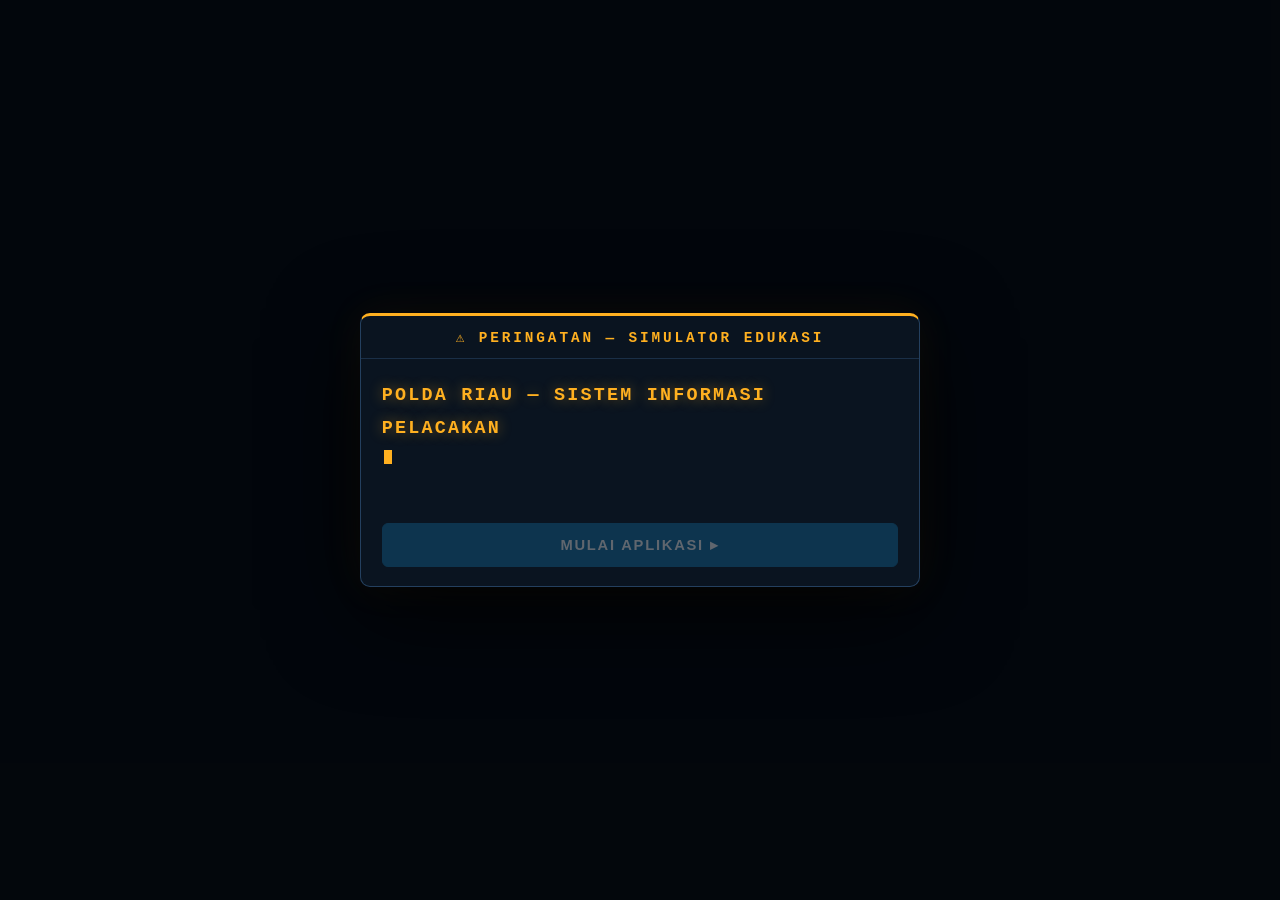
<file: index.html>
<!DOCTYPE html>
<html lang="id">
<head>
<meta charset="UTF-8">
<meta name="viewport" content="width=device-width, initial-scale=1.0, viewport-fit=cover">
<title>SISTEM INFORMASI PELACAKAN — POLDA</title>
<link rel="stylesheet" href="css/style.css">
</head>
<body>

<!-- Disclaimer / pemberitahuan simulator -->
<div id="disclaimer">
  <div class="disc-box">
    <div class="disc-head">⚠ PERINGATAN — SIMULATOR EDUKASI</div>
    <div class="disc-body">
      <div id="disc-typed"><span id="disc-cursor"></span></div>
      <div id="disc-after">
        <div class="disc-credit">
          <div>DIBUAT OLEH : <b>AYOGI AKBAR</b></div>
          <div>DIPERSEMBAHKAN UNTUK : <b>POLDA RIAU</b></div>
        </div>
        <div class="disc-call">Jika Anda menyaksikan atau menjadi korban tindak kejahatan, segera hubungi <a href="tel:110"><b>📞 110 — POLDA RIAU</b></a></div>
        <label class="disc-check"><input type="checkbox" id="disc-agree"><span>Saya telah membaca dan memahami pemberitahuan di atas</span></label>
      </div>
    </div>
    <div class="disc-actions"><button id="btn-start" disabled>MULAI APLIKASI ▸</button></div>
  </div>
</div>

<!-- Boot splash -->
<div id="splash">
  <div class="boot-logo-area">
    <img class="org-logo" alt="">
    <div class="boot-logo" data-org>POLDA</div>
  </div>
  <div class="boot-sub" data-app>SISTEM INFORMASI PELACAKAN</div>
  <div class="boot-bar"><div class="boot-fill" id="boot-fill"></div></div>
  <div class="boot-status" id="boot-status"></div>
</div>

<div id="app">
  <!-- ============ TOPBAR ============ -->
  <div id="topbar">
    <div class="logo-area">
      <img class="org-logo" alt="">
      <div class="logo" data-org>POLDA</div>
    </div>
    <div class="title" data-sub>KEPOLISIAN DAERAH RIAU</div>
    <a class="call-110" href="tel:110">📞 CALL 110 · POLDA RIAU</a>
    <button id="btn-fullscreen" class="fs-btn" title="Mode Layar Penuh">⛶</button>
    <div class="top-right">
      <div id="signal-bars">
        <span></span><span></span><span></span><span></span>
      </div>
      <div class="clock" id="clock">--:--:--</div>
    </div>
  </div>

  <!-- ============ MAIN GRID ============ -->
  <div id="main">
    <!-- Sidebar -->
    <div id="sidebar">
      <a class="nav-item active"><span class="dot"></span>PELACAKAN</a>
      <a class="nav-item" href="admin.html"><span class="dot"></span>ADMIN</a>
      <a class="nav-item" id="nav-reset"><span class="dot"></span>RESET</a>
      <div class="version" data-app>SIPOL v3.2.1<br>© 2026 POLDA</div>
    </div>

    <!-- LEFT: mission log -->
    <section class="panel panel-log" id="panel-log">
      <div class="panel-head">
        <h2>MISSION LOG</h2>
        <span class="tag">LIVE</span>
      </div>
      <div class="panel-body">
        <div id="log-box"><div class="info"><span class="ts">[--:--:--]</span>Sistem siap. Masukkan nama target.</div></div>
        <div class="progress-bar"><div class="progress-fill" id="log-progress"></div></div>
        <div class="progress-label"><span id="pct-label">0%</span><span>PROSES</span></div>
      </div>
    </section>

    <!-- CENTER: map / video stage -->
    <section class="panel panel-map" id="panel-map">
      <div class="panel-head">
        <h2>VISUAL PELACAKAN — SATELIT</h2>
        <span class="tag" id="map-mode">STANDBY</span>
      </div>
      <div id="video-stage">
        <video id="map-video" playsinline></video>
        <div id="video-empty">
          <div class="icon">▶</div>
          <p>Citra satelit belum dimuat.<br>
             Hubungi <b>ADMIN</b> untuk konfigurasi data intelijen.</p>
          <a href="admin.html"><button class="ghost">BUKA ADMIN</button></a>
        </div>

        <!-- hacker overlays -->
        <div class="map-grid"></div>
        <div class="map-scan"></div>
        <div class="map-corners"><i></i><i></i><i></i><i></i></div>
        <div id="crosshair"><span class="ch-dot"></span></div>
        <div id="radar-ping"><span></span><span></span><span></span></div>
        <div id="glitch-lock" class="glitch" data-text="◈ TARGET LOCKED">◈ TARGET LOCKED</div>

        <div id="video-hud">
          <div>MODE: PELACAKAN VISUAL</div>
          <div class="red" id="video-hud-target">TARGET: —</div>
        </div>
      </div>
    </section>

    <!-- RIGHT: target intel -->
    <section class="panel panel-intel" id="panel-intel">
      <div class="panel-head">
        <h2>INTEL TARGET</h2>
        <span class="tag" id="intel-status">MENUNGGU</span>
      </div>
      <div class="panel-body">
        <div class="target-photo" id="target-photo-box">
          <div class="photo-placeholder">👤</div>
          <div class="photo-label">FOTO TARGET</div>
        </div>
        <div class="data-rows">
          <div class="data-row"><span class="k">NAMA</span><span class="v red" id="info-name">—</span></div>
          <div class="data-row"><span class="k">NIK</span><span class="v" id="info-nik">—</span></div>
          <div class="data-row"><span class="k">TGL LAHIR</span><span class="v" id="info-dob">—</span></div>
          <div class="data-row"><span class="k">PEKERJAAN</span><span class="v" id="info-job">—</span></div>
          <div class="data-row"><span class="k">ALAMAT</span><span class="v" id="info-addr">—</span></div>
          <div class="data-row"><span class="k">NO TELEPON</span><span class="v" id="info-phone">—</span></div>
          <div class="data-row"><span class="k">ID PELACAKAN</span><span class="v" id="info-id">—</span></div>
          <div class="data-row"><span class="k">WAKTU DETEKSI</span><span class="v" id="info-time">—</span></div>
          <div class="data-row"><span class="k">STATUS</span><span class="v green" id="info-status">STANDBY</span></div>
        </div>
        <button id="btn-lacak" class="intel-cta">▸ MULAI PELACAKAN</button>
      </div>
    </section>
  </div>

  <!-- Mission complete bar -->
  <div id="mission-complete">
    <span class="mc-text" id="mc-text">✓ MISSION COMPLETE</span>
  </div>

  <!-- ============ STATUS BAR ============ -->
  <div id="statusbar">
    <span class="sb-item"><span class="sb-dot"></span>SISTEM ONLINE</span>
    <span class="sb-item mono" id="coords-readout">LAT -6.208800 LON 106.845600</span>
    <span class="sb-item">SINYAL: <b id="signal-pct">98%</b></span>
    <span class="sb-item rec"><span class="rec-dot"></span>REC</span>
    <span class="sb-item mono" id="sb-clock">--:--:--</span>
  </div>
</div>

<!-- Input popup modal -->
<div id="input-modal">
  <div class="modal-box">
    <div class="modal-head">◉ INPUT TARGET</div>
    <div class="modal-body">
      <div class="modal-field">
        <div class="field-label">NAMA TARGET</div>
        <input id="target-input" type="text" placeholder="Masukkan Nama Target" autocomplete="off" spellcheck="false">
      </div>
      <div class="modal-field">
        <div class="field-label">NIK</div>
        <input id="target-nik" type="text" inputmode="numeric" placeholder="1471 •••• •••• 0003" autocomplete="off" spellcheck="false" maxlength="19">
      </div>
      <div class="modal-actions">
        <button class="ghost" id="btn-cancel">BATAL</button>
        <button id="btn-lacak-modal">LACAK ▸</button>
      </div>
    </div>
  </div>
</div>

<script src="js/app.js"></script>
<script>
const STEPS = [
  { msg: "Inisialisasi modul pelacakan...", wait: 400 },
  { msg: "Mengakses database kependudukan pusat...", wait: 650 },
  { msg: "Pencocokan data biometrik target...", wait: 650 },
  { msg: "Verifikasi NIK dan identitas...", wait: 600, cls: "hl" },
  { msg: "Mengaktifkan triangulasi sinyal seluler...", wait: 550 },
  { msg: "Mengkalibrasi citra satelit wilayah target...", wait: 500 },
];

let tracking = false;
const video = $("map-video");

function log(msg, cls = "info") {
  const box = $("log-box");
  const line = document.createElement("div");
  line.className = cls;
  line.innerHTML = `<span class="ts">[${fmtTime()}]</span>${msg}`;
  box.appendChild(line);
  box.scrollTop = box.scrollHeight;
}

function openInput() {
  $("input-modal").classList.add("active");
$("target-input").value = "";
  $("target-nik").value = "";
  setTimeout(() => $("target-input").focus(), 100);
}

function closeInput() {
  const m = $("input-modal");
  m.classList.add("leaving");
  setTimeout(() => { m.classList.remove("active", "leaving"); }, 300);
}

async function loadVideoFromDB() {
  const blob = await idb.get(MEDIA.VIDEO);
  if (blob) {
    if (video.src) { try { URL.revokeObjectURL(video.src); } catch (e) {} }
    video.src = URL.createObjectURL(blob);
    video.load();
    $("video-empty").classList.remove("active");
    return true;
  }
  $("video-empty").classList.add("active");
  return false;
}

video.addEventListener("ended", onVideoEnded);

function sleep(ms) { return new Promise((r) => setTimeout(r, ms)); }

/* Map stage mode + hacker overlays */
function setMapMode(mode) {
  const stage = $("video-stage");
  $("map-mode").textContent = mode;
  stage.classList.toggle("tracking", mode === "TRACKING" || mode === "LOCKED");
  stage.classList.toggle("locked", mode === "LOCKED");
}

async function startTracking() {
  if (tracking) return;
  const raw = $("target-input").value.trim();
  if (!raw) {
    log("ERROR: Masukkan nama target terlebih dahulu.", "warn");
    sndAlert();
    return;
  }
  const name = raw.toUpperCase();
  startTracking._name = name;
  tracking = true;
  initAudio();
  sndBlip(660);

  closeInput();
  $("btn-lacak").disabled = true;
  $("mission-complete").classList.remove("active");
  $("log-box").innerHTML = "";
  $("log-progress").style.width = "0%";
  $("intel-status").textContent = "MENCARI";
  $("info-status").textContent = "DALAM PROSES";
  $("info-status").className = "v amber";

  log(`Input diterima: <b>${escapeHtml(name)}</b>`, "hl");
  await sleep(300);

  for (let i = 0; i < STEPS.length; i++) {
    const s = STEPS[i];
    log(s.msg, s.cls || "ok");
    sndBlip(1000 + i * 140);
    const pct = Math.round(((i + 1) / STEPS.length) * 100);
    $("log-progress").style.width = pct + "%";
    $("pct-label").textContent = pct + "%";
    await sleep(s.wait);
  }

  log("Data terverifikasi. Memulai visual pelacakan...", "hl");
  sndChime();
  setMapMode("TRACKING");

  $("video-hud").classList.add("active");
  $("video-hud-target").textContent = "TARGET: " + name;

  const hasVideo = await loadVideoFromDB();
  if (hasVideo && CONFIG.autoplay) {
    video.currentTime = 0;
    // pastikan video siap sebelum play (mobile browser)
    if (video.readyState < 2) {
      await new Promise((res) => {
        const done = () => { video.removeEventListener("loadeddata", done); res(); };
        video.addEventListener("loadeddata", done);
        setTimeout(res, 3000);
      });
    }
    try { await video.play(); } catch (e) {}
    log("Menjangkau titik koordinat target. Menunggu konfirmasi lock...", "info");
    /* WATCHDOG: video macet (autoplay diblokir/codec tak didukung) -> tetap lanjut ke LOCKED */
    {
      const t0 = Date.now();
      const maxMs = 15000;
      const wd = setInterval(() => {
        const el = Date.now() - t0;
        const stuck = video.paused && !video.ended;
        if (video.ended || el >= maxMs || (el > 6000 && stuck)) {
          clearInterval(wd);
          if (!video.ended) { try { video.pause(); } catch (e) {} }
          onVideoEnded();
        }
      }, 500);
    }
  } else if (hasVideo) {
    log("Menunggu konfirmasi operator untuk memulai pelacakan...", "info");
  } else {
    log("Citra satelit tidak tersedia. Melanjutkan triangulasi sinyal...", "warn");
    await sleep(2000);
    onVideoEnded();
  }
}

async function onVideoEnded() {
  if (!tracking) return;
  const name = (startTracking._name || $("target-input").value.trim() || "TARGET").toUpperCase();
  const nikRaw = (typeof nikReal === "string" && nikReal) ? nikReal : $("target-nik").value.trim().replace(/\D/g, "");
  const nik = nikRaw.length >= 6 ? nikRaw.padEnd(16, "0") : generateNIK(name);
  const nikSensor = sensorNIK(nik);
  const ttl = ttlFromNIK(nik);
  const alamat = alamatFromNIK(nik);
  const pekerjaan = pekerjaanFromNIK(nik);
  const phone = phoneFromNIK(nik);

  setMapMode("LOCKED");
  log("LOCK terkonfirmasi. Data target teridentifikasi.", "hl");
  sndAlert();

  // glitch lock flash
  const gl = $("glitch-lock");
  gl.classList.add("active");
  setTimeout(() => gl.classList.remove("active"), 2400);

  // radar ping
  $("radar-ping").classList.add("active");

  // Photo
  const photoBox = $("target-photo-box");
  const photoBlob = await idb.get(MEDIA.PHOTO);
  if (photoBlob) {
    photoBox.innerHTML =
      `<img src="${URL.createObjectURL(photoBlob)}" alt="foto target">` +
      `<div class="photo-label">FOTO TARGET</div>`;
  } else {
    photoBox.innerHTML =
      `<div class="photo-placeholder">👤</div>` +
      `<div class="photo-label">FOTO TARGET</div>`;
  }

  $("info-name").textContent = name;
  $("info-nik").textContent = nikSensor;
  $("info-dob").textContent = ttl;
  $("info-job").textContent = pekerjaan;
  $("info-addr").textContent = alamat;
  $("info-phone").textContent = phone;
  $("info-id").textContent = "PLD-" + new Date().getFullYear() + "-" +
    String(Math.abs(nik.charCodeAt(0) * 7919) % 9000 + 1000);
  $("info-time").textContent = fmtTimestamp();
  $("info-status").textContent = "TERIDENTIFIKASI";
  $("info-status").className = "v green";
  $("intel-status").textContent = "TERIDENTIFIKASI";
  $("mc-text").textContent = "✓ " + CONFIG.missionText;

  setTimeout(() => {
    $("mission-complete").classList.add("active");
    sndChime();
    tracking = false;
    $("btn-lacak").disabled = false;
    log(`Proses pelacakan selesai. STATUS: ${CONFIG.missionText}.`, "ok");
    startAlarmLoop();
  }, 1200);
}

function reset() {
  tracking = false;
  stopAlarmLoop();
  $("btn-lacak").disabled = false;
  $("mission-complete").classList.remove("active");
  $("video-hud").classList.remove("active");
  $("radar-ping").classList.remove("active");
  setMapMode("STANDBY");
  video.pause();
  video.currentTime = 0;
  $("log-box").innerHTML = '<div class="info"><span class="ts">[--:--:--]</span>Sistem siap. Masukkan nama target.</div>';
  $("log-progress").style.width = "0%";
  $("pct-label").textContent = "0%";
  $("intel-status").textContent = "MENUNGGU";
  $("info-name").textContent = "—";
  $("info-nik").textContent = "—";
  $("info-id").textContent = "—";
  $("info-time").textContent = "—";
  $("info-status").textContent = "STANDBY";
  $("info-status").className = "v green";
  $("info-dob").textContent = "—";
  $("info-addr").textContent = "—";
  $("info-job").textContent = "—";
  $("info-phone").textContent = "—";
  $("target-nik").value = "";
  nikReal = "";
  $("target-photo-box").innerHTML =
    `<div class="photo-placeholder">👤</div>` +
    `<div class="photo-label">FOTO TARGET</div>`;
  sndBlip(440);
}

/* Coords ticker — fake drift around target */
let lat = -6.2088, lon = 106.8456;
setInterval(() => {
  lat += (Math.random() - 0.5) * 0.0004;
  lon += (Math.random() - 0.5) * 0.0004;
  $("coords-readout").textContent =
    `LAT ${lat.toFixed(6)} LON ${lon.toFixed(6)}`;
  $("signal-pct").textContent = (94 + Math.floor(Math.random() * 6)) + "%";
}, 1500);

/* Status bar clock */
setInterval(() => { $("sb-clock").textContent = fmtTime(); }, 1000);

$("btn-lacak").addEventListener("click", openInput);
$("btn-lacak-modal").addEventListener("click", startTracking);
$("target-input").addEventListener("keydown", (e) => {
  if (e.key === "Enter") startTracking();
});

/* NIK sensor real-time ala paspor: 4-4-4-4, tengah dibintangi */
let nikReal = "";
$("target-nik").addEventListener("beforeinput", (e) => {
  const t = e.target;
  if (e.inputType === "deleteContentBackward" || e.inputType === "deleteContentForward") nikReal = nikReal.slice(0, -1);
  else if (e.data && /\d/.test(e.data) && nikReal.length < 16) nikReal += e.data;
  else if (e.inputType === "insertText" && e.data) return;
});
$("target-nik").addEventListener("input", () => {
  const A = 4, B = nikReal.length <= 6 ? 0 : 2;
  const masked = nikReal.split("").map((c, i) => (i < A || i >= nikReal.length - B) ? c : "•");
  const grp = [];
  for (let i = 0; i < masked.length; i += 4) grp.push(masked.slice(i, i + 4).join(""));
  $("target-nik").value = grp.join(" ");
});
$("btn-cancel").addEventListener("click", closeInput);

/* Nav reset — hamburger di sidebar, bukan di mission overlay */
$("nav-reset").addEventListener("click", reset);

/* Logo loader */
async function loadLogo() {
  const blob = await idb.get(MEDIA.LOGO);
  if (blob) {
    const url = URL.createObjectURL(blob);
    document.querySelectorAll(".org-logo").forEach((img) => {
      img.src = url;
      img.classList.add("active");
    });
  }
}

/* Boot */
/* Disclaimer gate — setuju dulu sebelum app jalan */
function initDisclaimer() {
  const cb = $("disc-agree");
  const btn = $("btn-start");
  const box = $("disclaimer");
  if (!cb || !btn || !box) return;
  typeDisclaimer();
  cb.addEventListener("change", () => { btn.disabled = !cb.checked; });
  btn.addEventListener("click", () => {
    if (!cb.checked) return;
    box.classList.add("hidden");
    sipolInit(async () => {
      await loadVideoFromDB();
      await loadLogo();
      setMapMode("STANDBY");
      setTimeout(openInput, 400);
    });
  });
}
initDisclaimer();
</script>
</body>
</html>
</file>
<file: css/style.css>
/* ================================================================
   SIPOL — Sistem Informasi Pelacakan
   Dashboard: topbar | sidebar | log | MAP | intel | statusbar
   ================================================================ */

:root {
  --bg: #060d16;
  --bg2: #0a1420;
  --bg3: #0f1d2e;
  --line: #1a2f47;
  --line2: #24405f;
  --cyan: #2bd9ff;
  --cyan-dim: #1370a3;
  --cyan-glow: rgba(43, 217, 255, .35);
  --text: #c3d9ec;
  --text-dim: #5d7d9b;
  --green: #2ed573;
  --red: #ff3b4e;
  --amber: #ffb020;
  --mono: "SF Mono", "Cascadia Code", "JetBrains Mono", "Courier New", monospace;
  --sans: "Inter", "Helvetica Neue", Arial, sans-serif;
}

* { margin: 0; padding: 0; box-sizing: border-box; }

html, body {
  width: 100%; height: 100%;
  background: var(--bg);
  color: var(--text);
  font-family: var(--sans);
  overflow: hidden;
  -webkit-tap-highlight-color: transparent;
  -webkit-user-select: none;
  user-select: none;
  -webkit-text-size-adjust: 100%;
  text-size-adjust: 100%;
  -webkit-font-smoothing: antialiased;
  -moz-osx-font-smoothing: grayscale;
  text-rendering: optimizeLegibility;
}

/* ============ DISCLAIMER ============ */
#disclaimer {
  position: fixed; inset: 0; z-index: 20000;
  background: rgba(3, 7, 12, .97);
  display: flex; align-items: center; justify-content: center;
  padding: 1rem;
  overflow-y: auto;
}
#disclaimer.hidden { display: none; }
.disc-box {
  background: var(--bg2);
  border: 1px solid var(--line2);
  border-top: 3px solid var(--amber);
  border-radius: 10px;
  width: min(560px, 100%);
  box-shadow: 0 24px 90px rgba(0, 0, 0, .85), 0 0 40px rgba(255, 176, 32, .07);
  animation: modal-in .35s cubic-bezier(.2, 1.2, .4, 1) both;
  max-height: 100%;
  display: flex; flex-direction: column;
}
.disc-head {
  padding: .8rem 1.3rem;
  border-bottom: 1px solid var(--line);
  font-family: var(--mono);
  font-size: clamp(.74rem, 1.4vw, .9rem);
  letter-spacing: .2em;
  color: var(--amber);
  text-align: center;
  font-weight: 700;
}
.disc-body {
  padding: 1.2rem 1.3rem;
  display: flex; flex-direction: column; gap: .85rem;
  overflow-y: auto;
}
.disc-body p {
  font-size: clamp(.74rem, 1.3vw, .86rem);
  line-height: 1.75;
  color: var(--text);
  min-height: 1.2em;
}
.disc-body b { color: var(--cyan); }

/* typewriter */
#disc-typed p {
  font-family: var(--mono);
  font-size: clamp(.68rem, 1.15vw, .8rem);
  line-height: 1.8;
  color: var(--text);
  min-height: 1.4em;
  letter-spacing: .02em;
}
#disc-typed p:first-child {
  font-size: clamp(.9rem, 1.8vw, 1.15rem);
  font-weight: 800;
  color: var(--amber);
  text-shadow: 0 0 14px rgba(255, 176, 32, .45);
  letter-spacing: .12em;
}
#disc-cursor {
  display: inline-block;
  width: 8px;
  height: 1.1em;
  background: var(--amber);
  vertical-align: text-bottom;
  animation: disc-blink .7s steps(2) infinite;
  margin-left: 2px;
}
#disc-cursor.done { display: none; }
@keyframes disc-blink { 50% { opacity: 0; } }
#disc-after {
  display: none;
  flex-direction: column;
  gap: .85rem;
}
#disc-after.show { display: flex; animation: disc-fade .5s ease both; }
@keyframes disc-fade { from { opacity: 0; transform: translateY(8px); } to { opacity: 1; transform: none; } }
.disc-credit {
  border: 1px dashed var(--line2);
  border-radius: 6px;
  padding: .7rem .9rem;
  font-family: var(--mono);
  font-size: clamp(.64rem, 1.1vw, .74rem);
  letter-spacing: .1em;
  color: var(--text-dim);
  display: flex; flex-direction: column; gap: .25rem;
}
.disc-credit b { color: var(--cyan); letter-spacing: .15em; }
.disc-call {
  font-size: clamp(.72rem, 1.2vw, .82rem);
  color: var(--text);
  background: rgba(46, 213, 115, .07);
  border: 1px solid rgba(46, 213, 115, .3);
  border-radius: 6px;
  padding: .65rem .9rem;
}
.disc-call a { text-decoration: none; }
.disc-call b { color: var(--green); }
.disc-check {
  display: flex; align-items: center; gap: .65rem;
  cursor: pointer;
  font-size: clamp(.72rem, 1.2vw, .82rem);
  color: var(--text);
  padding: .3rem 0;
}
.disc-check input { width: 20px; height: 20px; min-height: auto; accent-color: var(--cyan); cursor: pointer; flex: 0 0 auto; }
.disc-actions { padding: 0 1.3rem 1.2rem; }
.disc-actions button { width: 100%; font-size: clamp(.8rem, 1.4vw, .92rem); }
.disc-actions button:disabled { opacity: .35; cursor: not-allowed; }

/* ============ APP SHELL ============ */
#app {
  display: flex; flex-direction: column;
  height: 100dvh;
  height: 100%;
}

/* ============ TOPBAR ============ */
#topbar {
  flex: 0 0 auto;
  display: flex; align-items: center; gap: 1rem;
  padding: .55rem 1rem;
  background: linear-gradient(180deg, var(--bg2), var(--bg3));
  border-bottom: 1px solid var(--line2);
  box-shadow: 0 2px 18px rgba(0, 0, 0, .5);
  z-index: 20;
}
.logo-area { display: flex; align-items: center; gap: .6rem; }
#topbar .logo {
  font-family: var(--mono);
  font-size: clamp(1rem, 2vw, 1.35rem);
  font-weight: 700;
  color: var(--cyan);
  letter-spacing: .18em;
  white-space: nowrap;
  text-shadow: 0 0 12px var(--cyan-glow);
  animation: logo-flicker 5s linear infinite;
}
@keyframes logo-flicker {
  0%, 92%, 100% { opacity: 1; }
  93% { opacity: .35; }
  94% { opacity: 1; }
  96% { opacity: .5; }
  97% { opacity: 1; }
}
#topbar .title {
  font-size: clamp(.62rem, 1.2vw, .78rem);
  color: var(--text-dim);
  letter-spacing: .22em;
  white-space: nowrap;
}
.top-right { margin-left: auto; display: flex; align-items: center; gap: .9rem; }

/* Call 110 strip */
.call-110 {
  font-family: var(--mono);
  font-size: clamp(.6rem, 1vw, .72rem);
  letter-spacing: .12em;
  color: var(--green);
  border: 1px solid rgba(46, 213, 115, .4);
  border-radius: 4px;
  padding: .3rem .6rem;
  text-decoration: none;
  white-space: nowrap;
  background: rgba(46, 213, 115, .06);
  transition: all .15s;
}
.call-110:hover { background: rgba(46, 213, 115, .18); box-shadow: 0 0 12px rgba(46, 213, 115, .3); }
.call-110:active { transform: scale(.97); }

/* Fullscreen button */
.fs-btn {
  font-family: var(--mono);
  font-size: clamp(.7rem, 1vw, .85rem);
  color: var(--cyan);
  background: rgba(43, 217, 255, .07);
  border: 1px solid rgba(43, 217, 255, .35);
  border-radius: 4px;
  padding: .3rem .55rem;
  cursor: pointer;
  transition: all .15s;
  line-height: 1;
}
.fs-btn:hover { background: rgba(43, 217, 255, .18); box-shadow: 0 0 12px rgba(43, 217, 255, .3); }
.fs-btn:active { transform: scale(.93); }
#topbar .clock {
  font-family: var(--mono);
  font-size: clamp(.78rem, 1.4vw, .95rem);
  color: var(--cyan);
  font-variant-numeric: tabular-nums;
  white-space: nowrap;
}
#signal-bars { display: flex; align-items: flex-end; gap: 2px; height: 16px; }
#signal-bars span {
  width: 3px; background: var(--cyan-dim); border-radius: 1px;
}
#signal-bars span:nth-child(1) { height: 5px; }
#signal-bars span:nth-child(2) { height: 8px; }
#signal-bars span:nth-child(3) { height: 11px; }
#signal-bars span:nth-child(4) { height: 15px; background: var(--cyan); }

/* ============ MAIN GRID ============ */
#main {
  flex: 1 1 auto;
  display: grid;
  grid-template-columns: clamp(170px, 17vw, 230px) 1fr clamp(280px, 25vw, 350px);
  grid-template-rows: minmax(0, 1.7fr) minmax(0, 1fr);
  grid-template-areas:
    "sidebar map intel"
    "sidebar log intel";
  min-height: 0;
}
#sidebar { grid-area: sidebar; }
.panel-log { grid-area: log; }
.panel-map { grid-area: map; }
.panel-intel { grid-area: intel; }

/* Sidebar */
#sidebar {
  background: var(--bg2);
  border-right: 1px solid var(--line);
  padding: .8rem .5rem;
  display: flex; flex-direction: column; gap: .2rem;
}
.nav-item {
  display: flex; align-items: center; gap: .6rem;
  padding: .7rem .8rem;
  font-size: clamp(.72rem, 1.2vw, .82rem);
  color: var(--text-dim);
  border-left: 3px solid transparent;
  letter-spacing: .1em;
  white-space: nowrap;
  text-decoration: none;
  min-height: 44px;
}
.nav-item.active {
  color: var(--cyan);
  border-left-color: var(--cyan);
  background: rgba(43, 217, 255, .07);
}
.nav-item .dot { width: 7px; height: 7px; border-radius: 50%; background: var(--text-dim); flex: 0 0 auto; }
.nav-item.active .dot { background: var(--cyan); box-shadow: 0 0 8px var(--cyan); }
#sidebar .version {
  margin-top: auto;
  font-family: var(--mono);
  font-size: .62rem;
  color: var(--text-dim);
  padding: .6rem .8rem;
  opacity: .7;
}

/* panel border glow */
.panel {
  display: flex; flex-direction: column;
  min-height: 0; min-width: 0;
  background: var(--bg);
  box-shadow: inset 0 0 60px rgba(43, 217, 255, .025);
}
.panel-log { grid-area: log; border-top: 1px solid var(--line); background: var(--bg2); }
.panel-intel { border-left: 1px solid var(--line); background: var(--bg2); }
.panel-map { background: #000; }

.panel-head {
  flex: 0 0 auto;
  display: flex; align-items: center; gap: .6rem;
  padding: .55rem .9rem;
  border-bottom: 1px solid var(--line2);
  background: var(--bg3);
}
.panel-head h2 {
  font-size: clamp(.68rem, 1.2vw, .82rem);
  letter-spacing: .22em;
  color: var(--text);
  font-weight: 600;
  font-family: var(--mono);
}
.panel-head .tag {
  margin-left: auto;
  font-family: var(--mono);
  font-size: .6rem;
  padding: .14rem .5rem;
  border: 1px solid var(--cyan-dim);
  color: var(--cyan);
  border-radius: 3px;
  letter-spacing: .12em;
  white-space: nowrap;
}
.panel-body {
  flex: 1 1 auto;
  overflow-y: hidden;
  padding: .9rem;
  display: flex; flex-direction: column;
  gap: .8rem;
  min-height: 0;
}

/* ============ SPLASH ============ */
#splash {
  position: fixed; inset: 0; z-index: 10000;
  background: var(--bg);
  display: flex; flex-direction: column;
  align-items: center; justify-content: center;
  gap: 1.4rem;
  transition: opacity .6s;
}
#splash.done { opacity: 0; pointer-events: none; }
.boot-logo-area { display: flex; flex-direction: column; align-items: center; gap: .8rem; }
#splash .boot-logo {
  font-family: var(--mono);
  font-size: clamp(1.5rem, 4vw, 2.6rem);
  font-weight: 700;
  color: var(--cyan);
  letter-spacing: .3em;
  text-shadow: 0 0 24px var(--cyan-glow);
  animation: boot-glow 2s ease-in-out infinite;
}
@keyframes boot-glow {
  0%, 100% { text-shadow: 0 0 10px rgba(43, 217, 255, .3); }
  50% { text-shadow: 0 0 34px rgba(43, 217, 255, .8); }
}
#splash .boot-sub {
  font-size: clamp(.6rem, 1.1vw, .75rem);
  color: var(--text-dim);
  letter-spacing: .35em;
  text-align: center;
}
#splash .boot-bar { width: min(280px, 60vw); height: 3px; background: var(--bg3); border-radius: 2px; overflow: hidden; }
#splash .boot-fill { height: 100%; width: 0%; background: var(--cyan); box-shadow: 0 0 10px var(--cyan); transition: width .3s; }
#splash .boot-status {
  font-family: var(--mono); font-size: .68rem;
  color: var(--text-dim); letter-spacing: .1em; min-height: 1em;
}

/* ============ LOG ============ */
#log-box {
  font-family: var(--mono);
  font-size: clamp(.66rem, 1.05vw, .78rem);
  line-height: 1.9;
  color: var(--text);
  flex: 1 1 auto;
  overflow-y: hidden;
  min-height: 60px;
  scrollbar-width: thin;
}
#log-box .ts { color: var(--text-dim); margin-right: .55rem; }
#log-box .ok { color: var(--green); }
#log-box .info { color: var(--text); }
#log-box .warn { color: var(--amber); }
#log-box .hl { color: var(--cyan); }

.progress-bar { height: 5px; background: var(--bg3); border-radius: 3px; overflow: hidden; flex: 0 0 auto; }
.progress-fill {
  height: 100%; width: 0%;
  background: linear-gradient(90deg, var(--cyan-dim), var(--cyan));
  box-shadow: 0 0 8px var(--cyan-glow);
  transition: width .35s ease;
}
.progress-label {
  font-family: var(--mono); font-size: .6rem;
  color: var(--text-dim);
  display: flex; justify-content: space-between;
}

/* ============ MAP STAGE (tengah) ============ */
#video-stage {
  flex: 1 1 auto;
  position: relative;
  background: #000;
  display: flex;
  align-items: center; justify-content: center;
  min-height: 0;
  overflow: hidden;
}
#map-video {
  width: 100%; height: 100%;
  object-fit: contain;
  background: #000;
}
#video-empty {
  position: absolute; inset: 0;
  display: none;
  flex-direction: column;
  align-items: center; justify-content: center;
  gap: 1rem;
  color: var(--text-dim);
  text-align: center;
  padding: 2rem;
  background: var(--bg);
}
#video-empty.active { display: flex; }
#video-empty .icon { font-size: 2.6rem; opacity: .4; }
#video-empty p { font-size: clamp(.72rem, 1.3vw, .85rem); line-height: 1.7; }
#video-empty b { color: var(--cyan); }

/* --- hacker overlays --- */
/* grid background */
.map-grid {
  position: absolute; inset: 0;
  pointer-events: none;
  opacity: .38;
  background-image:
    linear-gradient(rgba(43, 217, 255, .14) 1px, transparent 1px),
    linear-gradient(90deg, rgba(43, 217, 255, .14) 1px, transparent 1px);
  background-size: clamp(28px, 5vw, 60px) clamp(28px, 5vw, 60px);
  z-index: 10;
  animation: grid-drift 30s linear infinite;
}
@keyframes grid-drift {
  from { background-position: 0 0, 0 0; }
  to { background-position: 60px 60px, 60px 60px; }
}
/* scanline */
.map-scan {
  position: absolute; inset: 0;
  pointer-events: none;
  z-index: 11;
  overflow: hidden;
}
.map-scan::before {
  content: "";
  position: absolute;
  left: 0; right: 0;
  height: clamp(60px, 12vh, 140px);
  background: linear-gradient(180deg, transparent, rgba(43, 217, 255, .16), transparent);
  animation: map-scan-move 4s linear infinite;
}
@keyframes map-scan-move {
  from { transform: translateY(-20vh); }
  to { transform: translateY(120vh); }
}
/* radar sweep — berputar saat tracking */
#video-stage.tracking::after {
  content: "";
  position: absolute;
  top: 50%; left: 50%;
  width: 200%; height: 200%;
  transform: translate(-50%, -50%);
  pointer-events: none;
  z-index: 9;
  background: conic-gradient(
    from 0deg,
    rgba(43, 217, 255, .22) 0deg,
    rgba(43, 217, 255, .04) 30deg,
    transparent 60deg,
    transparent 360deg
  );
  animation: radar-sweep 3s linear infinite;
}
@keyframes radar-sweep { to { transform: translate(-50%, -50%) rotate(360deg); } }

/* corner brackets */
.map-corners { position: absolute; inset: clamp(10px, 2vw, 24px); pointer-events: none; z-index: 12; }
.map-corners i {
  position: absolute;
  width: clamp(22px, 3.5vw, 42px);
  height: clamp(22px, 3.5vw, 42px);
  border: 2px solid var(--cyan);
  opacity: .85;
  filter: drop-shadow(0 0 8px var(--cyan-glow));
  animation: corner-pulse 2.4s ease-in-out infinite;
}
@keyframes corner-pulse { 50% { opacity: .45; filter: drop-shadow(0 0 14px var(--cyan-glow)); } }
.map-corners i:nth-child(1) { top: 0; left: 0; border-right: none; border-bottom: none; }
.map-corners i:nth-child(2) { top: 0; right: 0; border-left: none; border-bottom: none; }
.map-corners i:nth-child(3) { bottom: 0; left: 0; border-right: none; border-top: none; }
.map-corners i:nth-child(4) { bottom: 0; right: 0; border-left: none; border-top: none; }
/* crosshair — only when tracking */
#crosshair {
  position: absolute; inset: 0;
  display: none;
  align-items: center; justify-content: center;
  pointer-events: none;
  z-index: 13;
}
#crosshair::before, #crosshair::after {
  content: "";
  position: absolute;
  background: rgba(43, 217, 255, .55);
}
#crosshair::before { width: 1px; height: clamp(40vh, 40vh, 320px); }
#crosshair::after { height: 1px; width: clamp(40vw, 40vw, 320px); }
#crosshair .ch-dot {
  width: clamp(50px, 8vw, 90px);
  height: clamp(50px, 8vw, 90px);
  border: 2px solid var(--cyan);
  border-radius: 50%;
  box-shadow: 0 0 18px var(--cyan-glow), inset 0 0 18px rgba(43, 217, 255, .15);
  animation: ch-pulse 1.6s ease-in-out infinite;
}
@keyframes ch-pulse {
  0%, 100% { transform: scale(1); opacity: 1; }
  50% { transform: scale(1.12); opacity: .6; }
}
#video-stage.tracking #crosshair { display: flex; }
/* radar ping — locked */
#radar-ping {
  position: absolute; inset: 0;
  display: none;
  align-items: center; justify-content: center;
  pointer-events: none;
  z-index: 14;
}
#radar-ping.active { display: flex; }
#radar-ping span {
  position: absolute;
  width: clamp(60px, 10vw, 120px);
  height: clamp(60px, 10vw, 120px);
  border: 2px solid var(--red);
  border-radius: 50%;
  opacity: 0;
}
#radar-ping span:nth-child(1) { animation: radar-out 2s ease-out infinite; }
#radar-ping span:nth-child(2) { animation: radar-out 2s ease-out infinite .66s; }
#radar-ping span:nth-child(3) { animation: radar-out 2s ease-out infinite 1.33s; }
@keyframes radar-out {
  0% { transform: scale(.4); opacity: .9; }
  100% { transform: scale(2.4); opacity: 0; }
}
/* glitch lock text */
#glitch-lock {
  position: absolute;
  top: clamp(14px, 4vh, 40px);
  left: 50%;
  transform: translateX(-50%);
  font-family: var(--mono);
  font-size: clamp(.9rem, 2.2vw, 1.5rem);
  font-weight: 700;
  letter-spacing: .3em;
  color: var(--red);
  text-shadow: 0 0 16px rgba(255, 59, 78, .6);
  z-index: 15;
  display: none;
  pointer-events: none;
  white-space: nowrap;
}
#glitch-lock.active {
  display: block;
  animation: glitch-in .3s steps(2) 3, glitch-shake .18s linear infinite;
}
@keyframes glitch-in {
  0% { opacity: 0; transform: translateX(-50%) scale(.7); }
  100% { opacity: 1; transform: translateX(-50%) scale(1); }
}
@keyframes glitch-shake {
  0% { transform: translateX(-50%) translate(0); }
  25% { transform: translateX(-50%) translate(-2px, 1px); }
  50% { transform: translateX(-50%) translate(2px, -1px); }
  75% { transform: translateX(-50%) translate(-1px, -2px); }
  100% { transform: translateX(-50%) translate(1px, 2px); }
}
#video-stage.locked .map-grid { opacity: .35; }

#video-hud {
  position: absolute;
  top: .7rem; left: .7rem;
  font-family: var(--mono);
  font-size: clamp(.56rem, 1vw, .7rem);
  color: var(--cyan);
  background: rgba(6, 13, 22, .88);
  border: 1px solid var(--line2);
  border-radius: 5px;
  padding: .45rem .7rem;
  pointer-events: none;
  display: none;
  letter-spacing: .1em;
  z-index: 16;
}
#video-hud.active { display: block; }
#video-hud .red { color: var(--red); }

/* ============ INTEL PANEL ============ */
.target-photo {
  flex: 0 0 auto;
  align-self: center;
  width: clamp(110px, 20vw, 150px);
}
.target-photo img {
  width: 100%;
  aspect-ratio: 3/4;
  object-fit: cover;
  border-radius: 6px;
  border: 1px solid var(--line2);
  background: var(--bg3);
  display: block;
}
.target-photo .photo-placeholder {
  width: 100%;
  aspect-ratio: 3/4;
  border-radius: 6px;
  border: 1px solid var(--line2);
  background: var(--bg3);
  display: flex;
  align-items: center; justify-content: center;
  color: var(--text-dim);
  font-size: 2rem;
}
.target-photo .photo-label {
  font-family: var(--mono);
  font-size: .58rem;
  color: var(--text-dim);
  text-align: center;
  margin-top: .35rem;
  letter-spacing: .15em;
}
.data-rows { display: flex; flex-direction: column; gap: .1rem; }
.data-row {
  display: flex;
  justify-content: space-between;
  align-items: center;
  padding: .45rem 0;
  border-bottom: 1px dashed rgba(26, 47, 71, .7);
  font-size: clamp(.7rem, 1.2vw, .82rem);
  gap: .6rem;
}
.data-row:last-child { border-bottom: none; }
.data-row .k {
  color: var(--text-dim);
  font-family: var(--mono);
  font-size: .68em;
  letter-spacing: .1em;
  flex: 0 0 auto;
}
.data-row .v {
  font-family: var(--mono);
  color: #e8f4ff;
  text-align: right;
  word-break: break-all;
  font-size: .92em;
}
.data-row .v.red { color: var(--red); text-shadow: 0 0 10px rgba(255, 59, 78, .3); }
.data-row .v.green { color: var(--green); }
.data-row .v.amber { color: var(--amber); }
.intel-cta {
  margin-top: auto;
  width: 100%;
  font-family: var(--mono);
  letter-spacing: .15em;
}

/* ============ MISSION COMPLETE ============ */
#mission-complete {
  display: none;
  padding: .7rem 1.2rem;
  border-top: 1px solid var(--line2);
  background: var(--bg2);
  align-items: center; justify-content: center;
  gap: 1rem;
  flex-wrap: wrap;
  flex: 0 0 auto;
}
#mission-complete.active { display: flex; }
#mission-complete .mc-text {
  font-family: var(--mono);
  font-size: clamp(.78rem, 1.5vw, 1rem);
  letter-spacing: .3em;
  color: var(--green);
  font-weight: 700;
  text-shadow: 0 0 14px rgba(46, 213, 115, .4);
}

/* ============ STATUS BAR ============ */
#statusbar {
  flex: 0 0 auto;
  display: flex; align-items: center; gap: 1.2rem;
  padding: .35rem 1rem;
  background: var(--bg2);
  border-top: 1px solid var(--line2);
  font-size: clamp(.6rem, 1vw, .7rem);
  letter-spacing: .08em;
  color: var(--text-dim);
  overflow-x: auto;
  white-space: nowrap;
  scrollbar-width: none;
}
#statusbar::-webkit-scrollbar { display: none; }
.sb-item { display: flex; align-items: center; gap: .4rem; flex: 0 0 auto; }
.sb-item.mono { font-family: var(--mono); }
.sb-item b { color: var(--cyan); }
.sb-dot {
  width: 7px; height: 7px; border-radius: 50%;
  background: var(--green);
  animation: pulse-dot 2s infinite;
}
@keyframes pulse-dot { 50% { opacity: .35; } }
.rec { color: var(--red); font-family: var(--mono); }
.rec-dot {
  width: 7px; height: 7px; border-radius: 50%;
  background: var(--red);
  animation: rec-blink 1s steps(2) infinite;
}
@keyframes rec-blink { 50% { opacity: 0; } }

/* ============ INPUT POPUP ============ */
#input-modal {
  position: fixed; inset: 0; z-index: 9000;
  display: none;
  align-items: center; justify-content: center;
  background: rgba(4, 8, 14, .85);
  padding: 1rem;
  backdrop-filter: blur(3px);
}
#input-modal.active { display: flex; }
#input-modal .modal-box {
  background: var(--bg2);
  border: 1px solid var(--line2);
  border-top: 3px solid var(--cyan);
  border-radius: 10px;
  width: min(440px, 100%);
  box-shadow: 0 20px 80px rgba(0, 0, 0, .7), 0 0 40px rgba(43, 217, 255, .08);
  animation: modal-in .35s cubic-bezier(.2, 1.2, .4, 1) both;
}
#input-modal.leaving .modal-box { animation: modal-out .3s ease-in both; }
@keyframes modal-in {
  from { transform: translateY(20px) scale(.96); opacity: 0; }
  to { transform: translateY(0) scale(1); opacity: 1; }
}
@keyframes modal-out {
  from { transform: translateY(0) scale(1); opacity: 1; }
  to { transform: translateY(-12px) scale(.96); opacity: 0; }
}
#input-modal .modal-box.shake { animation: shake .42s ease-in-out; }
@keyframes shake {
  0%, 100% { transform: translateX(0); }
  20% { transform: translateX(-9px); }
  40% { transform: translateX(8px); }
  60% { transform: translateX(-6px); }
  80% { transform: translateX(4px); }
}
#input-modal .modal-head {
  padding: .75rem 1.2rem;
  border-bottom: 1px solid var(--line);
  font-family: var(--mono);
  font-size: .78rem;
  letter-spacing: .22em;
  color: var(--cyan);
}
#input-modal .modal-body { padding: 1.1rem; }
#input-modal .field-label {
  font-family: var(--mono);
  font-size: .66rem;
  color: var(--text-dim);
  letter-spacing: .15em;
  margin-bottom: .45rem;
}
#input-modal .modal-field { margin-bottom: .9rem; }
#input-modal .modal-actions { display: flex; gap: .7rem; margin-top: 1rem; }
#input-modal .modal-actions button { flex: 1; }

/* ============ FORM (shared) ============ */
input, select, textarea {
  background: var(--bg);
  border: 1px solid var(--line);
  border-radius: 6px;
  color: #fff;
  font-family: var(--mono);
  font-size: clamp(.82rem, 1.4vw, .95rem);
  padding: .65rem .85rem;
  outline: none;
  min-height: 44px;
  transition: border-color .2s;
  width: 100%;
}
input:focus, select:focus, textarea:focus {
  border-color: var(--cyan);
  box-shadow: 0 0 0 1px var(--cyan-dim);
}
input::placeholder { color: var(--text-dim); }
input[type="file"] { padding: .5rem .85rem; }
input[type="checkbox"] {
  width: 18px; height: 18px;
  min-height: auto;
  accent-color: var(--cyan);
  cursor: pointer;
}
button {
  background: var(--cyan-dim);
  border: 1px solid var(--cyan-dim);
  border-radius: 6px;
  color: #fff;
  font-family: var(--sans);
  font-size: clamp(.78rem, 1.3vw, .9rem);
  font-weight: 600;
  letter-spacing: .12em;
  padding: .65rem 1.3rem;
  cursor: pointer;
  transition: all .15s;
  white-space: nowrap;
  min-height: 44px;
}
button:hover { background: var(--cyan); box-shadow: 0 0 14px var(--cyan-glow); }
button:active { transform: scale(.98); }
button:disabled { opacity: .4; cursor: not-allowed; transform: none; }
button.ghost { background: transparent; border-color: var(--line2); color: var(--text); }
button.ghost:hover { border-color: var(--cyan); color: var(--cyan); background: transparent; }
button.danger { background: transparent; border-color: var(--red); color: var(--red); }
button.danger:hover { background: var(--red); color: #fff; }

/* ============ ADMIN ============ */
.view { display: none; flex: 1 1 auto; min-height: 0; }
.view.active { display: flex; flex-direction: column; }
#content { flex: 1 1 auto; min-width: 0; display: flex; flex-direction: column; overflow: hidden; }

#login-wrap { flex: 1 1 auto; display: flex; align-items: center; justify-content: center; padding: 1rem; }
#login-box {
  background: var(--bg2);
  border: 1px solid var(--line2);
  border-top: 3px solid var(--cyan);
  border-radius: 10px;
  width: min(400px, 100%);
  box-shadow: 0 20px 80px rgba(0, 0, 0, .5);
}
#login-box .login-head { padding: 1rem 1.2rem; border-bottom: 1px solid var(--line); text-align: center; }
#login-box .login-head .lh-title {
  font-family: var(--mono); font-size: .88rem;
  letter-spacing: .25em; color: var(--cyan);
}
#login-box .login-head .lh-sub { font-size: .68rem; color: var(--text-dim); letter-spacing: .15em; margin-top: .3rem; }
#login-box .login-body { padding: 1.2rem; }
#login-box .field { margin-bottom: 1rem; }
#login-box .field label {
  display: block; font-family: var(--mono);
  font-size: .66rem; color: var(--text-dim);
  letter-spacing: .15em; margin-bottom: .4rem;
}
#login-error { display: none; font-family: var(--mono); font-size: .7rem; color: var(--red); margin-top: .6rem; }

.settings-grid { display: grid; grid-template-columns: repeat(auto-fit, minmax(300px, 1fr)); gap: 1.2rem; }
.settings-field { margin-bottom: 1rem; }
.settings-field label {
  display: block; font-family: var(--mono);
  font-size: .66rem; color: var(--text-dim);
  letter-spacing: .12em; margin-bottom: .35rem;
}
.settings-field .hint { font-size: .66rem; color: var(--text-dim); opacity: .7; margin-top: .25rem; }
.settings-field input[type="text"],
.settings-field input[type="number"],
.settings-field select { width: 100%; }
.settings-row { display: flex; align-items: center; gap: .7rem; }
.settings-row input[type="checkbox"] { flex: 0 0 auto; }
.settings-row span { font-size: .82rem; }
.photo-preview, .video-preview { margin-top: .5rem; display: none; }
.photo-preview.active { display: block; }
.photo-preview img {
  width: clamp(100px, 20vw, 140px);
  aspect-ratio: 3/4; object-fit: cover;
  border-radius: 6px; border: 1px solid var(--line2); display: block;
}
.video-preview.active { display: block; }
.video-preview video { max-width: 100%; max-height: 200px; border-radius: 6px; border: 1px solid var(--line2); display: block; }
.setting-save-bar { display: flex; gap: .8rem; align-items: center; flex-wrap: wrap; }
#save-msg { font-family: var(--mono); font-size: .7rem; color: var(--green); display: none; }
#save-msg.active { display: inline; }

/* ============ LOGO ============ */
.org-logo {
  display: none;
  height: clamp(28px, 4vw, 42px);
  width: auto;
  object-fit: contain;
  filter: drop-shadow(0 0 8px var(--cyan-glow));
}
.org-logo.active { display: block; }
.boot-logo-area .org-logo { height: clamp(48px, 7vw, 72px); }

/* Intel panel: alamat bisa wrap panjang */
.panel-intel .data-row .v { max-width: 65%; line-height: 1.5; }
.panel-intel .panel-body { gap: .6rem; }
.target-photo { margin-bottom: .4rem; }
/* Desktop sedang: sidebar tetap, intel sedikit */
@media (max-width: 1100px) {
  #main { grid-template-columns: clamp(150px, 16vw, 200px) 1fr clamp(190px, 20vw, 260px); }
  .panel-body { padding: .7rem; }
}

/* Tablet & HP portrait: stack vertikal — map di atas */
@media (max-width: 768px) {
  #main {
    display: flex;
    flex-direction: column;
    overflow-y: auto;
    -webkit-overflow-scrolling: touch;
  }
  #sidebar { display: none; }
  #topbar { padding: .5rem .7rem; gap: .5rem; }
  #topbar .title { display: none; }
  .call-110 { font-size: .56rem; padding: .24rem .45rem; letter-spacing: .08em; }
  .top-right { gap: .6rem; }

  /* tiap panel ambil tinggi natural, ga shrink */
  .panel { flex: 0 0 auto; min-height: auto; }
  .panel-map #video-stage { min-height: 46vh; height: 46vh; }
  .panel-log { border-right: none; border-bottom: 1px solid var(--line); }
  .panel-intel { border-left: none; border-top: 1px solid var(--line); }
  .panel-body { padding: .8rem; overflow-y: visible; flex: 0 0 auto; }
  #log-box { max-height: 44vh; }

  .map-corners { inset: 8px; }
  #glitch-lock { font-size: .78rem; }
}

/* HP pendek / landscape: map dominant */
@media (max-height: 500px) and (orientation: landscape) {
  #main { grid-template-columns: clamp(140px, 18vw, 200px) 1fr clamp(170px, 20vw, 240px); }
  .panel-head { padding: .4rem .7rem; }
  .panel-body { padding: .5rem; gap: .5rem; }
  .target-photo { width: clamp(80px, 14vw, 110px); }
  #splash .boot-sub { display: none; }
  #statusbar { padding: .25rem .7rem; }
}

/* HP sangat kecil */
@media (max-width: 380px) {
  #topbar .logo { font-size: .95rem; }
  #signal-bars { display: none; }
  .call-110 { font-size: .52rem; padding: .2rem .35rem; }
  .panel-head h2 { font-size: .62rem; }
  #statusbar { gap: .7rem; }
  .data-row { font-size: .68rem; }
}

/* Layar besar 1920+ — DPI laptop/desktop */
@media (min-width: 1920px) {
  #main { grid-template-columns: 270px 1fr 380px; }
  .panel-head { padding: .7rem 1.1rem; }
  .panel-head h2 { font-size: .92rem; }
  .panel-body { padding: 1.2rem; }
  #log-box { font-size: .85rem; line-height: 2.1; }
  .data-row { font-size: .95rem; }
  .data-row .k { font-size: .75rem; }
  .target-photo { width: 180px; }
  .target-photo img { aspect-ratio: 3/4; }
  #topbar { padding: .8rem 1.5rem; }
  #topbar .logo { font-size: 1.5rem; }
  #statusbar { font-size: .78rem; padding: .5rem 1.2rem; }
  #video-hud { font-size: .78rem; }
}

/* Laptop biasa 1366-1920 */
@media (min-width: 1366px) and (max-width: 1919px) {
  #main { grid-template-columns: 220px 1fr 300px; }
  .data-row { font-size: .85rem; }
}
</file>
